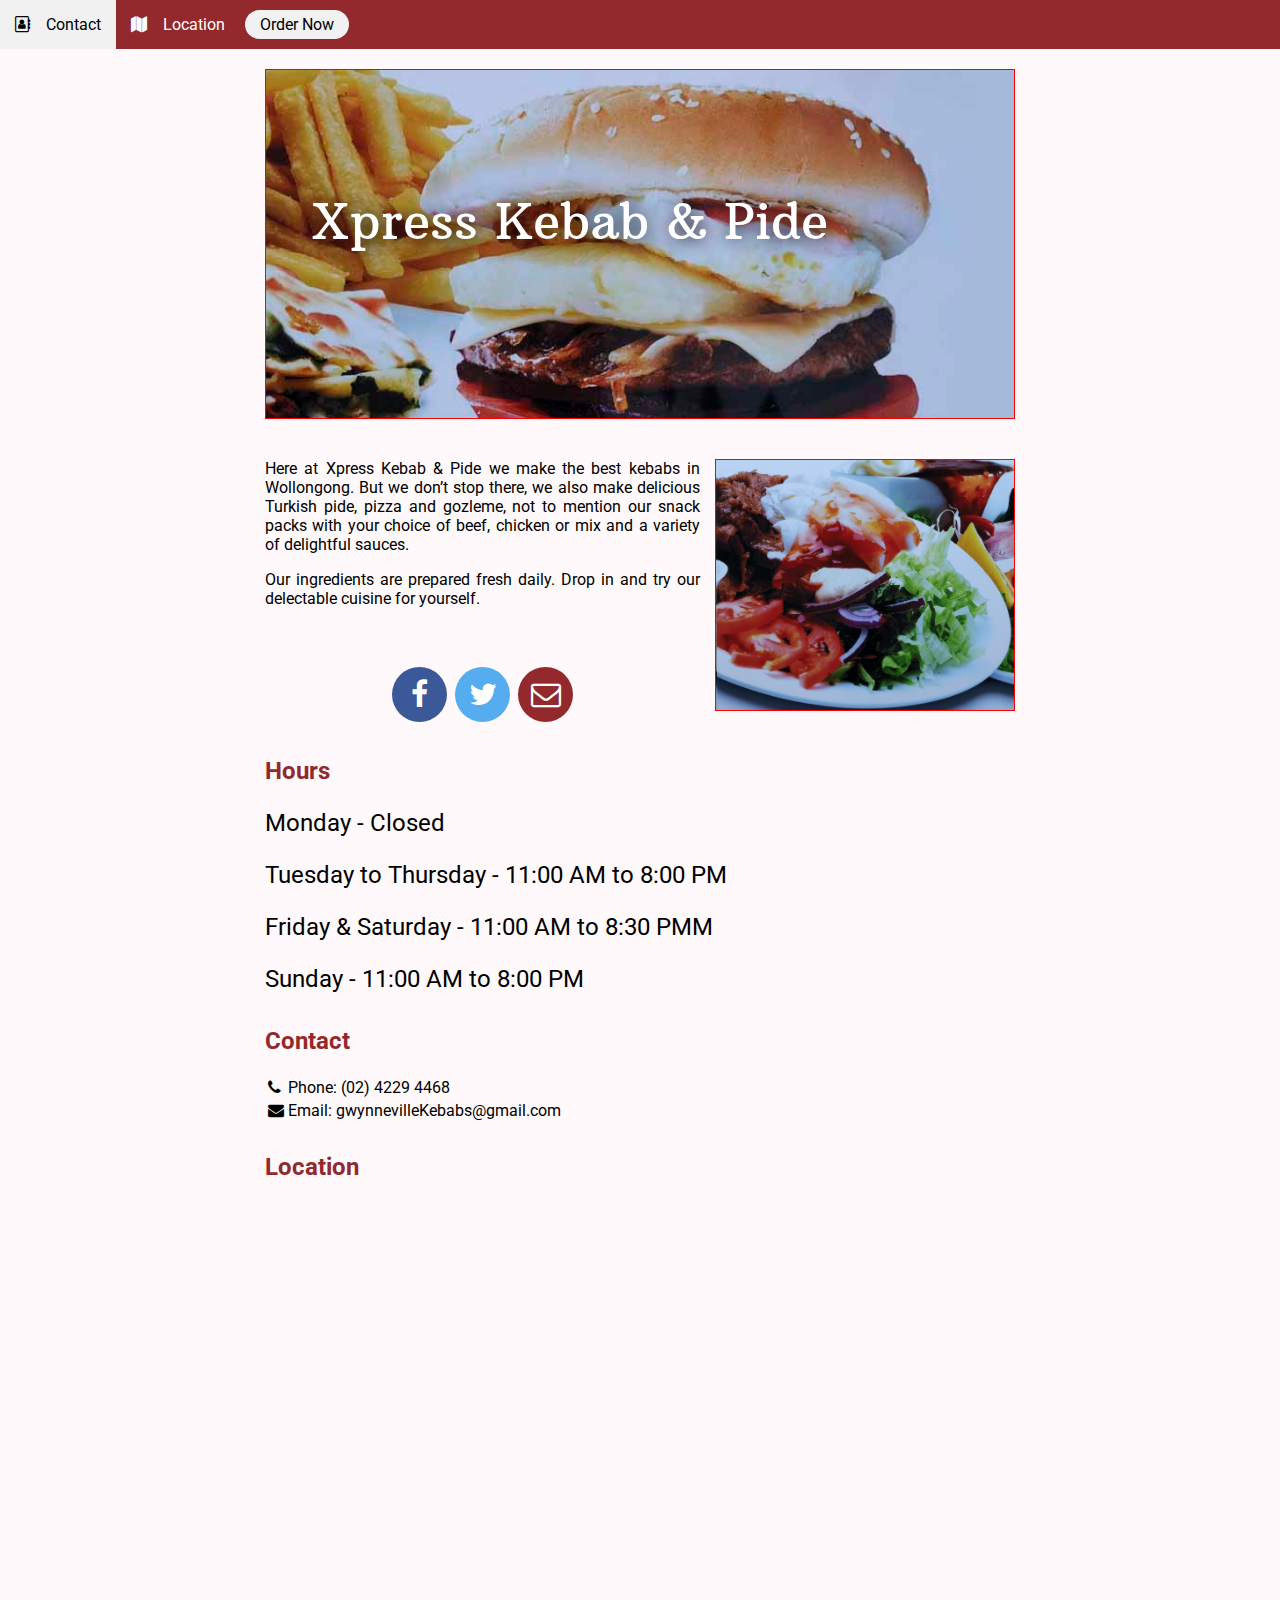
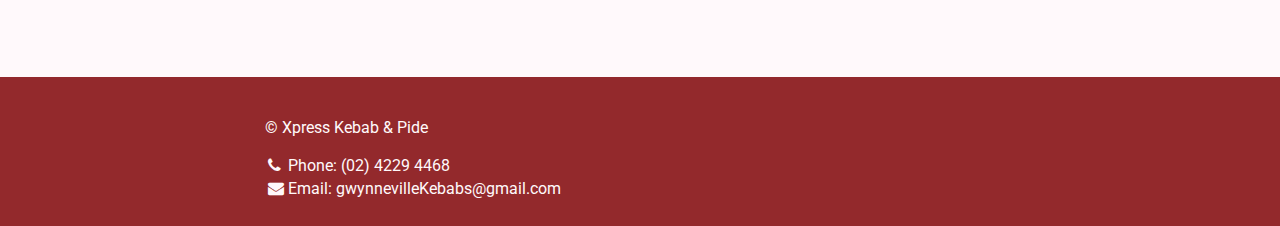
<file: index.html>
<!DOCTYPE html>
<html>
<head>
	
    <title>Best Kebabs</title>
    <link rel="shortcut icon" href="assets/icons/favicon.ico" type="image/x-icon">

	<!-- set view to match device width and initial zoom to be normal -->
	<meta name="viewport" content="width=device-width, initial-scale=1.0">
	<meta charset="utf-8">
	<meta name="author" content="Best Kebabs, Gwynveville">
	<meta name="keywords" content="BK, Kebab, Gwynveville, Best">
	<meta name="description" content="Best Kebabs, Gwynveville">

	<!-- OpenGraph metadata for facebook -->
	<meta property="og:title" content="Best Kebabs, Gwynveville">
	<meta property="og:image" content="apple-touch-icon.png">
	<meta property="og:description" content="Best Kebabs, Gwynveville">

	<!-- Twitter metadata -->
	<meta name="twitter:card" content="summary" />
	<meta name="twitter:title" content="Best Kebabs, Gwynveville" />
	<meta name="twitter:description" content="Best Kebabs, Gwynveville" />
	<meta name="twitter:image" content="apple-touch-icon.png" />

	<link rel="stylesheet" href="assets/css/style.css">
	<script src="assets/js/slideshow.js"></script>
	<script src="assets/js/scroll.js"></script>
</head>
<body>

	<div>
        <ul class="nav">
            <!--<li><a href="#" class="current-page"><i class="fa fa-home" aria-hidden="true" style="font-size: 18px;"></i></a></li>-->
            <!--<li><a href="menu.html"><i class="fa fa-cutlery" aria-hidden="true"></i>&nbsp;&nbsp;&nbsp; Menu</i></a></li>-->
            <li class="hideOnMobile"><a href="#anchorContact"><i class="fa fa-address-book-o" aria-hidden="true"></i>&nbsp;&nbsp;&nbsp; Contact </a></li>
            <li class="hideOnMobile"><a href="#anchorLocation"><i class="fa fa-map" aria-hidden="true"></i>&nbsp;&nbsp;&nbsp; Location</a></li>
			<li><a href="https://xpresskebabs.square.site/s/order" class="round-button">Order Now</a></li>
        </ul>
    </div>

	<button onclick="topFunction()" id="button_backToTop" title="Back to Top"><i class="fa fa-arrow-up" aria-hidden="true" style="font-size: 30px;"></i></button>

	<div class="banner">
		<div class="slideshow">
			<div class="title">Xpress Kebab &amp; Pide</div>
			<div class="slideshow-slide" style="display: block; background-image: url('assets/images/burger.jpeg');"></div>
			<div class="slideshow-slide" style="background-image: url('assets/images/kebabs.jpeg');"></div>
			<div class="slideshow-slide" style="background-image: url('assets/images/pizza.jpeg');"></div>
			<div class="slideshow-slide" style="background-image: url('assets/images/gozleme.jpeg');"></div>
		</div>
	</div>

	<div class="content">

		<div class="animate-bottom">
			<img class="right" id="boxed" src="assets/images/plate.png" width="300px"></img>

			<p>Here at Xpress Kebab &amp; Pide we make the best kebabs in Wollongong. But we don’t stop there, we also make delicious Turkish pide, pizza and gozleme, not to mention our snack packs with your choice of beef, chicken or mix and a variety of delightful sauces.</p>
			<p>Our ingredients are prepared fresh daily. Drop in and try our delectable cuisine for yourself.</p>

			<div class="text-centered">
				<br><br>
				<a href="http://www.facebook.com/sharer.php?u=bestKebabs.com.au" target="_blank" class="fa fa-facebook"></a>
				<a href="https://twitter.com/share?url=bestKebabs.com.au&amp;text=Check%20out%20the%20best%20kebabs%20at%20bestKebabs.com.au&amp;hashtags=GwynnevilleKebabs" class="fa fa-twitter"></a>

				<a href="mailto:?Subject=Gwynveville%20Kebab%20and%20Pide%20House&amp;Body=Check%20out%20the%20best%20kebabs%20at%20bestKebabs.com.au" class="fa fa-envelope-o" aria-hidden="true"></a>
			</div>



			<h2 id="anchorHours"> Hours </h2>
			<p id="big-text">Monday - Closed</p>
			<p id="big-text">Tuesday to Thursday - 11:00 AM to 8:00 PM</p>
			<p id="big-text">Friday & Saturday - 11:00 AM to 8:30 PMM</p>
			<p id="big-text">Sunday - 11:00 AM to 8:00 PM</p>

			<h2 id="anchorContact"> Contact </h2>
			<table border="0px">
				<tr>
					<td><i class="fa fa-phone" aria-hidden="true"></i></td>
					<td>Phone:  (02) 4229 4468</td>
				</tr>
				<tr>
					<td><i class="fa fa-envelope" aria-hidden="true"></i></td>
					<td>Email:  gwynnevilleKebabs@gmail.com</td>
				</tr>
			</table>


			<h2 id="anchorLocation"> Location </h2>
			<noscript>164 Gipps Rd, Gwynneville NSW 2500</noscript>
		</div>
	</div>
	<div class="content-wide map">
		<iframe src="https://www.google.com/maps/embed?pb=!1m14!1m8!1m3!1d2008.6336206104097!2d150.88384714709068!3d-34.415830207130874!3m2!1i1024!2i768!4f13.1!3m3!1m2!1s0x6b13190ab6bf48f9%3A0x355ad9d685ec8f14!2sXpress%20Kebab%20and%20Pide!5e0!3m2!1sen!2sau!4v1637745958825!5m2!1sen!2sau" frameborder="0" allowfullscreen width="100%" height="400px" loading="lazy"></iframe>
	</div>
		

	<br><br><br><br>

	<div class="footer">
		<div class="content">
			<p style="clear: right;">&copy; Xpress Kebab &amp; Pide</p>

			<table border="0px">
				<tr>
					<td><i class="fa fa-phone" aria-hidden="true"></i></td>
					<td>Phone:  (02) 4229 4468</td>
				</tr>
				<tr>
					<td><i class="fa fa-envelope" aria-hidden="true"></i></td>
					<td>Email:  gwynnevilleKebabs@gmail.com</td>
				</tr>
			</table>
		</div>
	</div>

</body>
</html>
</file>
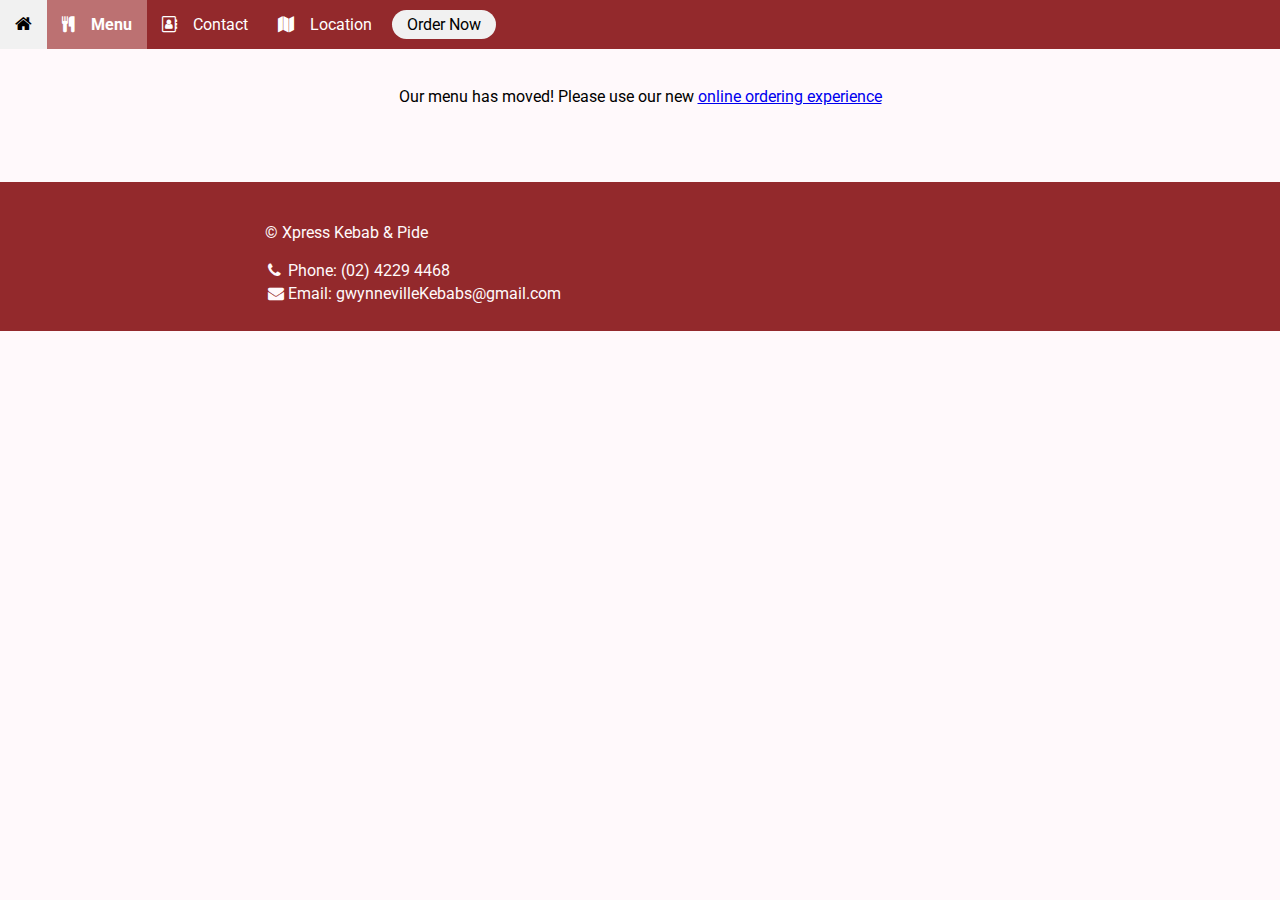
<file: menu.html>
<!DOCTYPE html>
<html>
<head>
    <title>Best Kebabs</title>
    <link rel="shortcut icon" href="assets/icons/favicon.ico" type="image/x-icon">

	<!-- set view to match device width and initial zoom to be normal -->
	<meta name="viewport" content="width=device-width, initial-scale=1.0">
	<meta charset="utf-8">
	<meta name="author" content="Best Kebabs, Gwynveville">
	<meta name="keywords" content="BK, Kebab, Gwynveville, Best">
	<meta name="description" content="Best Kebabs, Gwynveville">

	<!-- OpenGraph metadata for facebook -->
	<meta property="og:title" content="Best Kebabs, Gwynveville">
	<meta property="og:image" content="apple-touch-icon.png">
	<meta property="og:description" content="Best Kebabs, Gwynveville">

	<!-- Twitter metadata -->
	<meta name="twitter:card" content="summary" />
	<meta name="twitter:title" content="Best Kebabs, Gwynveville" />
	<meta name="twitter:description" content="Best Kebabs, Gwynveville" />
	<meta name="twitter:image" content="apple-touch-icon.png" />

    <link rel="stylesheet" href="assets/css/style.css">    
    <script src="assets/js/menuXMLParser.js"></script>
    <script src="assets/js/slideshow.js"></script>
    <script src="assets/js/scroll.js"></script>
    <script src="assets/js/loader.js"></script>
</head>
<body>
	<script type="text/javascript">
    	window.onload = function () {
    		loadMenuFromXML('menu.xml', 'menu');
		    if (localStorage.getItem("menuPageLoaded") == null) {
		        loadContent('menuContainer', 'loaderContainer', 3);
		        localStorage.setItem("menuPageLoaded", "true");
		    }else{
		    	loadContent('menuContainer', 'loaderContainer', 0);
		    }
		}
    </script>

	<div>
		<ul class="nav">
			<li><a href="index.html"><i class="fa fa-home" aria-hidden="true" style="font-size: 18px;"></i></a></li>
			<li><a href="#" class="current-page"><i class="fa fa-cutlery" aria-hidden="true"></i>&nbsp;&nbsp;&nbsp; Menu</i></a></li>
			<li class="hideOnMobile"><a href="#anchorContact"><i class="fa fa-address-book-o" aria-hidden="true"></i>&nbsp;&nbsp;&nbsp; Contact </a></li>
			<li class="hideOnMobile"><a href="#anchorLocation"><i class="fa fa-map" aria-hidden="true"></i>&nbsp;&nbsp;&nbsp; Location</a></li>
			<li><a href="https://xpresskebabs.square.site/s/order" class="round-button">Order Now</a></li>
		</ul>
	</div>

    <button onclick="topFunction()" id="button_backToTop" title="Back to Top"><i class="fa fa-arrow-up" aria-hidden="true" style="font-size: 30px;"></i></button>

	<!--
    <div class="banner">
		<div class="slideshow">
			<div class="title">Xpress Kebab &amp; Pide</div>
			<div class="slideshow-slide" style="display: block; background-image: url('assets/images/gozleme.jpeg');"></div>
			<div class="slideshow-slide" style="background-image: url('assets/images/burger.jpeg');"></div>
			<div class="slideshow-slide" style="background-image: url('assets/images/kebabs.jpeg');"></div>
		</div>
	</div>
	-->

    <div class="content">
		<div class="text-centered">
			<br><br>
			Our menu has moved! Please use our new <a href="https://xpresskebabs.square.site/s/order">online ordering experience</a>
		</div>

		<!--
        <div class="text-centered">
            <h2> Menu </h2>
            <noscript>
                Please enable Javascript in your browser settings to view the menu.
                <br>
                <a href="assets/downloads/Menu.pdf" target="_blank">View PDF menu instead</a>
            </noscript>
        </div>
        <div id="loaderContainer"><div id="menuLoader" class="animate-loader"></div></div>
        <div style="display:none;" id="menuContainer" class="animate-bottom" onload="">     
            <a href="assets/downloads/Menu.pdf" target="_blank">Download Menu</a>
            <br><br>
            <div id="menu"></div>
        </div>

        <div class="text-centered">
			<br><br>
			<a href="http://www.facebook.com/sharer.php?u=bestKebabs.com.au" target="_blank" class="fa fa-facebook"></a>
			<a href="https://twitter.com/share?url=bestKebabs.com.au&amp;text=Check%20out%20the%20best%20kebabs%20at%20bestKebabs.com.au&amp;hashtags=GwynnevilleKebabs" class="fa fa-twitter"></a>

			<a href="mailto:?Subject=Gwynveville%20Kebab%20and%20Pide%20House&amp;Body=Check%20out%20the%20best%20kebabs%20at%20bestKebabs.com.au" class="fa fa-envelope-o" aria-hidden="true"></a>
		</div>
		-->

    </div>

    <br><br><br><br>

	<div class="footer">
		<div class="content">
			<p style="clear: right;">&copy; Xpress Kebab &amp; Pide</p>

			<table border="0px">
				<tr>
					<td><i class="fa fa-phone" aria-hidden="true"></i></td>
					<td>Phone:  (02) 4229 4468</td>
				</tr>
				<tr>
					<td><i class="fa fa-envelope" aria-hidden="true"></i></td>
					<td>Email:  gwynnevilleKebabs@gmail.com</td>
				</tr>
			</table>
		</div>
	</div>

</body>
</html>
</file>
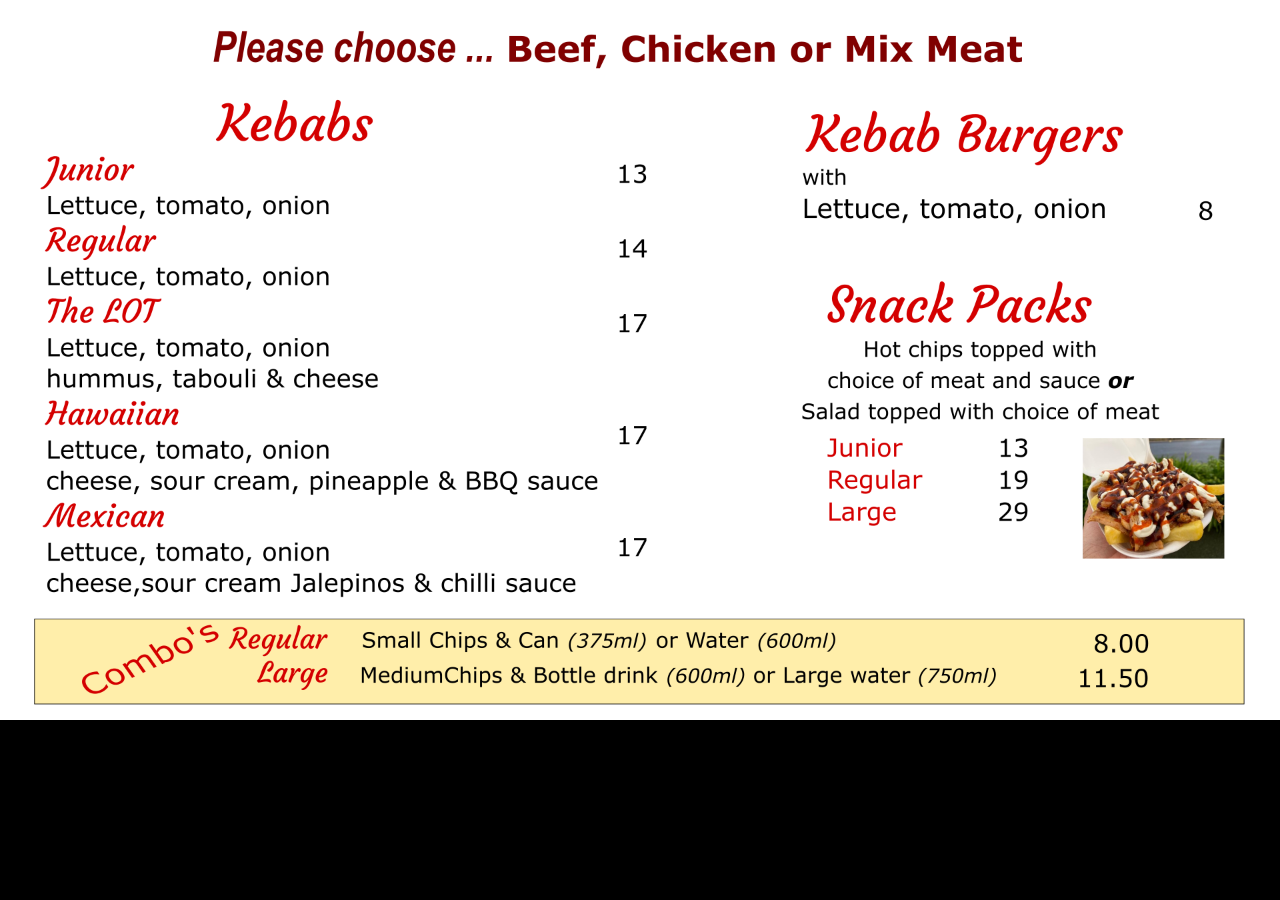
<file: menu1.html>
<!DOCTYPE html>
<html>
<head>
    <title>Best Kebabs</title>
    <link rel="shortcut icon" href="assets/icons/favicon.ico" type="image/x-icon">

	<!-- set view to match device width and initial zoom to be normal -->
	<meta name="viewport" content="width=device-width, initial-scale=1.0">
	<meta charset="utf-8">

    <link rel="stylesheet" href="assets/css/style.css">
</head>
<body style="background-color: black;">
	<img class="menuScreenImage" src="assets/images/menuScreens/TV Menu1.png" />
</body>
</html>
</file>
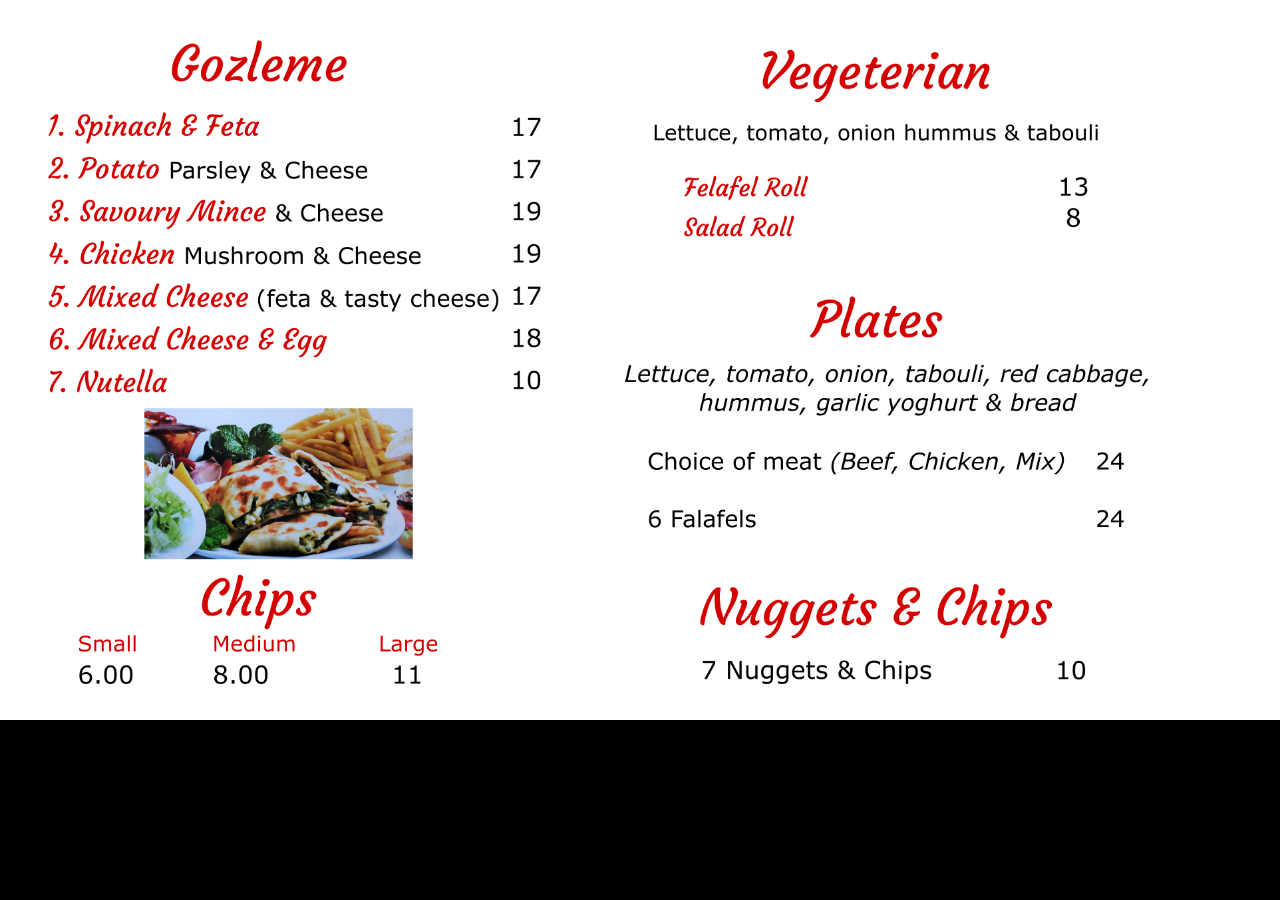
<file: menu2.html>
<!DOCTYPE html>
<html>
<head>
    <title>Best Kebabs</title>
    <link rel="shortcut icon" href="assets/icons/favicon.ico" type="image/x-icon">

	<!-- set view to match device width and initial zoom to be normal -->
	<meta name="viewport" content="width=device-width, initial-scale=1.0">
	<meta charset="utf-8">

    <link rel="stylesheet" href="assets/css/style.css">
</head>
<body style="background-color: black;">
	<img class="menuScreenImage" src="assets/images/menuScreens/TV Menu2.png" />
</body>
</html>
</file>
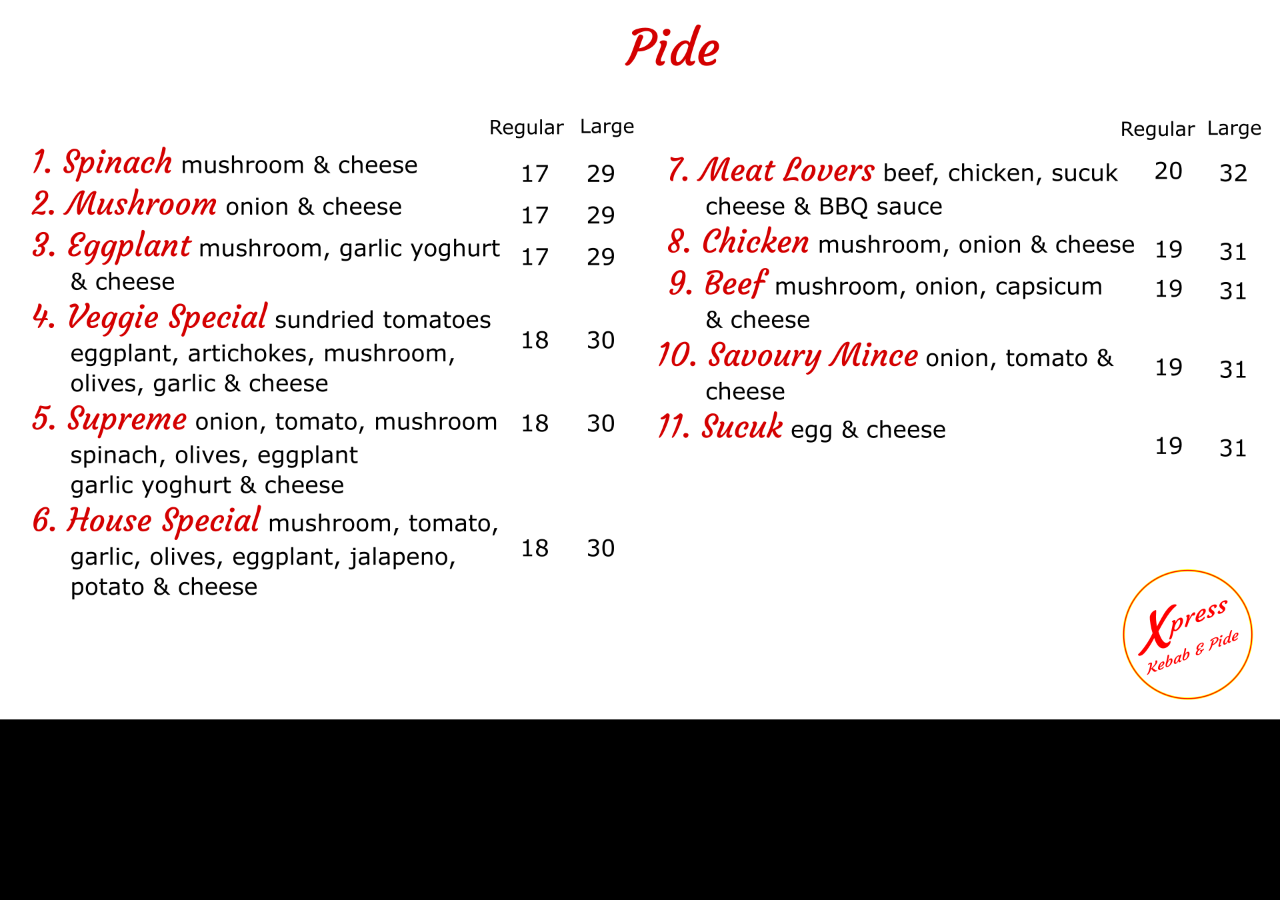
<file: menu3.html>
<!DOCTYPE html>
<html>
<head>
    <title>Best Kebabs</title>
    <link rel="shortcut icon" href="assets/icons/favicon.ico" type="image/x-icon">

	<!-- set view to match device width and initial zoom to be normal -->
	<meta name="viewport" content="width=device-width, initial-scale=1.0">
	<meta charset="utf-8">

    <link rel="stylesheet" href="assets/css/style.css">
</head>
<body style="background-color: black;">
	<img class="menuScreenImage" src="assets/images/menuScreens/TV Menu3.png" />
</body>
</html>
</file>
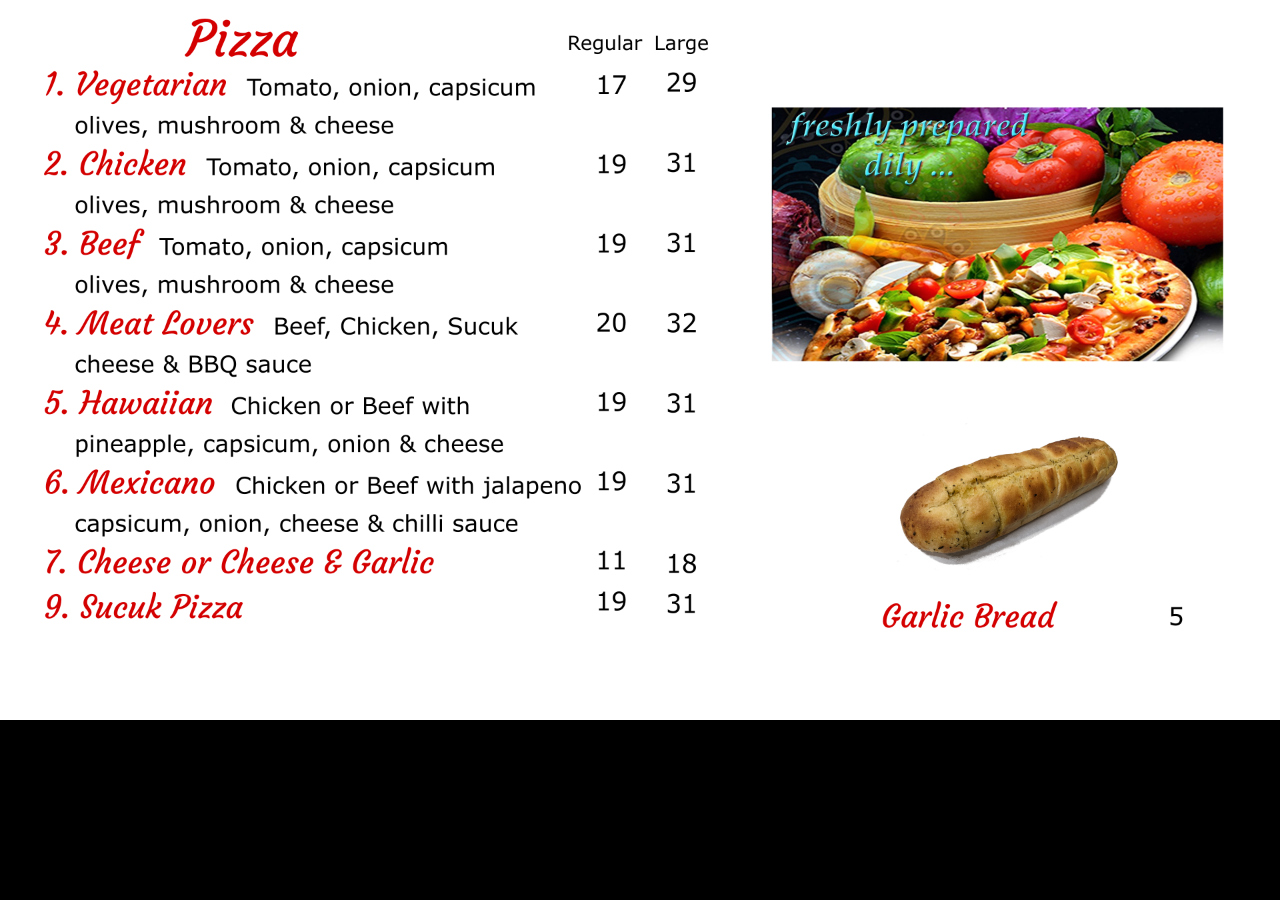
<file: menu4.html>
<!DOCTYPE html>
<html>
<head>
    <title>Best Kebabs</title>
    <link rel="shortcut icon" href="assets/icons/favicon.ico" type="image/x-icon">

	<!-- set view to match device width and initial zoom to be normal -->
	<meta name="viewport" content="width=device-width, initial-scale=1.0">
	<meta charset="utf-8">

    <link rel="stylesheet" href="assets/css/style.css">
</head>
<body style="background-color: black;">
	<img class="menuScreenImage" src="assets/images/menuScreens/TV Menu4.png" />
</body>
</html>
</file>
<file: assets/css/style.css>
@import url('https://fonts.googleapis.com/css?family=Roboto|Pacifico');
@import url('https://fonts.googleapis.com/css?family=Arbutus Slab');
@import url('slideshow.css');
@import url('navigation.css');
@import url('animation.css');
@import url('menu.css');
@import url('scroll.css');
@import url('icons.css');


body {
    margin: 0;
    background-color: #FFF9FB;
}

* {
    box-sizing: border-box; /* make width and height include margins and padding */
}


html {
    font-family: 'Roboto', sans-serif;
    padding-bottom: 0px;
}

.footer {
    margin: 0;
    padding: 25px;
    width: 100%;
    background-color: #93292C;
    color: #FFF9FB;
}


.menuScreenImage {
    width: 100%;
    height: 100vh;
    height: auto;
}



.hideOnMobile {}
.hideOnTablet {}



.right {
    float: right;
    margin-left: 15px;
    margin-top: 0px;
    margin-bottom: 15px;
}

.left {
    float: left;
    margin-right: 15px;
    margin-top: 0px;
    margin-bottom: 15px;
}

.center {
    width: 100%;
}

.text-centered {
    width: 100%;
    text-align: center;
}





div.banner {
    width: 750px;
    margin: 0 auto;
    padding: 0;
    clear: both;

    height: 350px;
    border: 1px solid red;
    margin-top: 20px;
    margin-bottom: 40px;
}

.title{
    color: white;
    font-size: 50px;
    font-family: 'Arbutus Slab';
    font-weight: normal;
    text-shadow: 2px 2px 20px #000000;
    padding-left: 45px;
    padding-right: 30%;
    padding-top: 120px;
    position: absolute;
}

h2{
    padding-top: 10px;
    color: #93292C;
}
#centered{text-align: center;}

p{
	text-align: justify;
}

#big-text {
    font-size: 1.5em;
}




div.content {
    width: 800px;
    margin: 0 auto;
    height: auto;
    padding: 0px 25px;
    clear: both;
}

div.content-wide {
    margin: 0 auto;
    padding: 0;
    width: 750px;
}

#boxed {
    border: 1px solid red;
}

.map{
    width: 100%;
    height: 400px;
    padding: 0;
}

.map iframe {
    border: 0;
    padding: 0;
    margin: 0;
}




/* TABLET */
@media screen and (max-width: 800px) {
    div.content, div.content-wide {
        margin-left: 0;
        margin-right: 0;
        width: 100%;
    }

    div.banner {
        margin-top: 0;
        width: 100%;
        border-width: 0;
    }

    div.content-wide {
        padding-left: 0px;
        padding-right: 0px;
    }

    .right, .left {
        width: 55%;
    }

    .hideOnTablet {
        display: none;
    }

    .title{
        padding-right: 0px;
    }
}

/* PHONE */
@media screen and (max-width: 500px) {
    ul.nav li a {
        text-align: center;
        float: none;
    }

    div.content, div.content-wide {
    }

    .right, .left {
        clear: both;
        width: 100%;
    }

    .hideOnMobile {
        display: none;
    }
}


@media print {
    img, .gallery, .banner, .nav, #button_backToTop, a {
        display: none !important;
    }
    body {
        font-family: 'Arial', sans-serif;
    }
}
</file>
